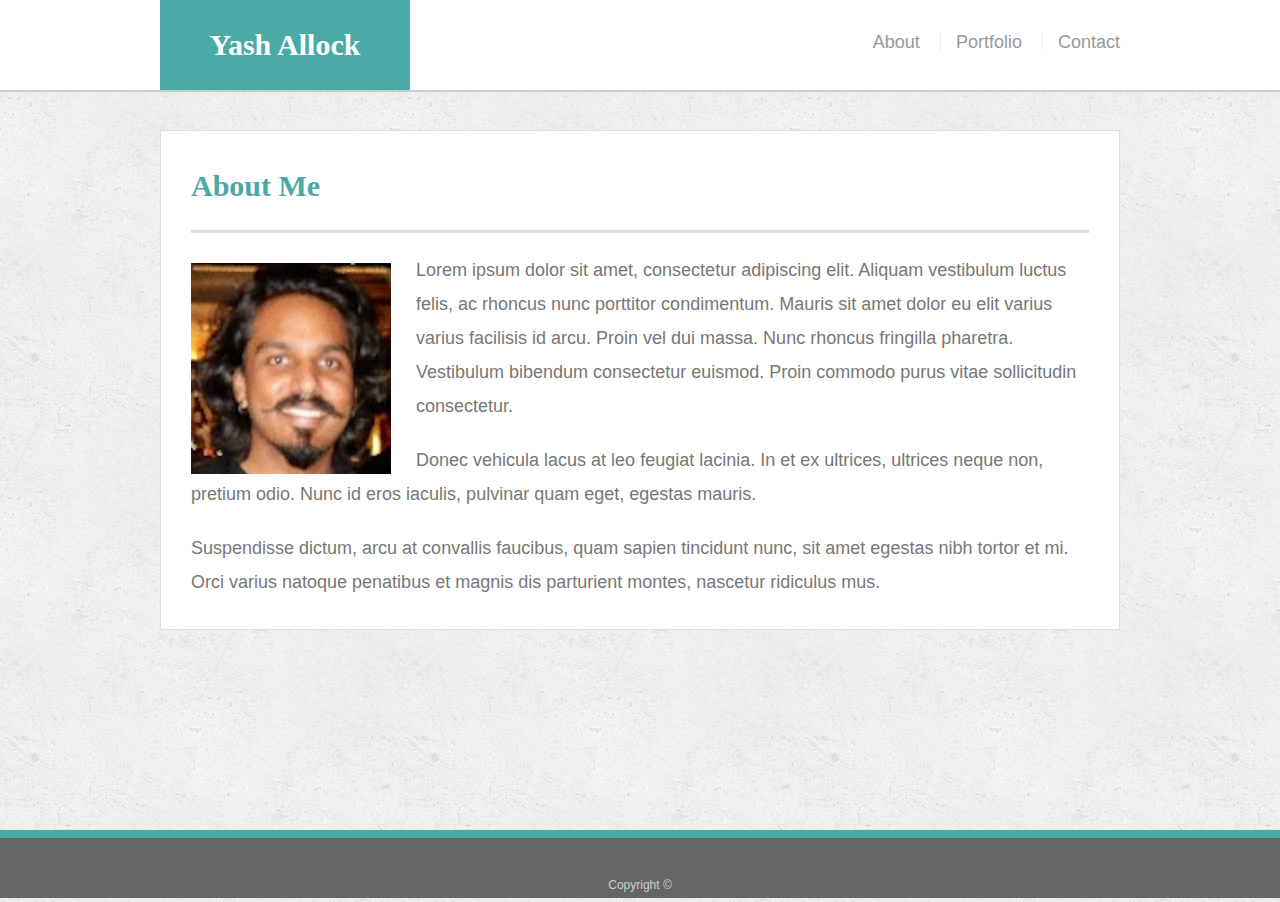
<file: recommended-homework-solution/index.html>
<!doctype html>
<html lang="en-us">

<head>
  <meta charset="UTF-8">
  <title>About | Yash Allock</title>
  <link rel="stylesheet" type="text/css" href="assets/css/reset.css">
  <link rel="stylesheet" type="text/css" href="assets/css/style.css">
</head>

<body>

  <header id="masthead">
    <div class="container">
      <a href="index.html" id="logo">Yash Allock</a>
      <nav>
        <a href="index.html">About</a>
        <a href="portfolio.html">Portfolio</a>
        <a href="contact.html">Contact</a>
      </nav>
    </div>
  </header>

  <div id="main-container" class="container">
    <section class="main-section">
      <h1>About Me</h1>

      <img src="assets/images/YashAllock.jpg" class="auth-image" alt="Your Name">

      <p>Lorem ipsum dolor sit amet, consectetur adipiscing elit. Aliquam vestibulum luctus felis, ac rhoncus nunc porttitor condimentum. Mauris sit amet dolor eu elit varius varius facilisis id arcu. Proin vel dui massa. Nunc rhoncus fringilla pharetra. Vestibulum bibendum consectetur euismod. Proin commodo purus vitae sollicitudin consectetur.</p>

      <p>Donec vehicula lacus at leo feugiat lacinia. In et ex ultrices, ultrices neque non, pretium odio. Nunc id eros iaculis, pulvinar quam eget, egestas mauris.</p>

      <p>Suspendisse dictum, arcu at convallis faucibus, quam sapien tincidunt nunc, sit amet egestas nibh tortor et mi. Orci varius natoque penatibus et magnis dis parturient montes, nascetur ridiculus mus.</p>

    </section>

  </div>

  <footer>
    <div class="container">
      Copyright &copy; 
    </div>
  </footer>
</body>

</html>
</file>
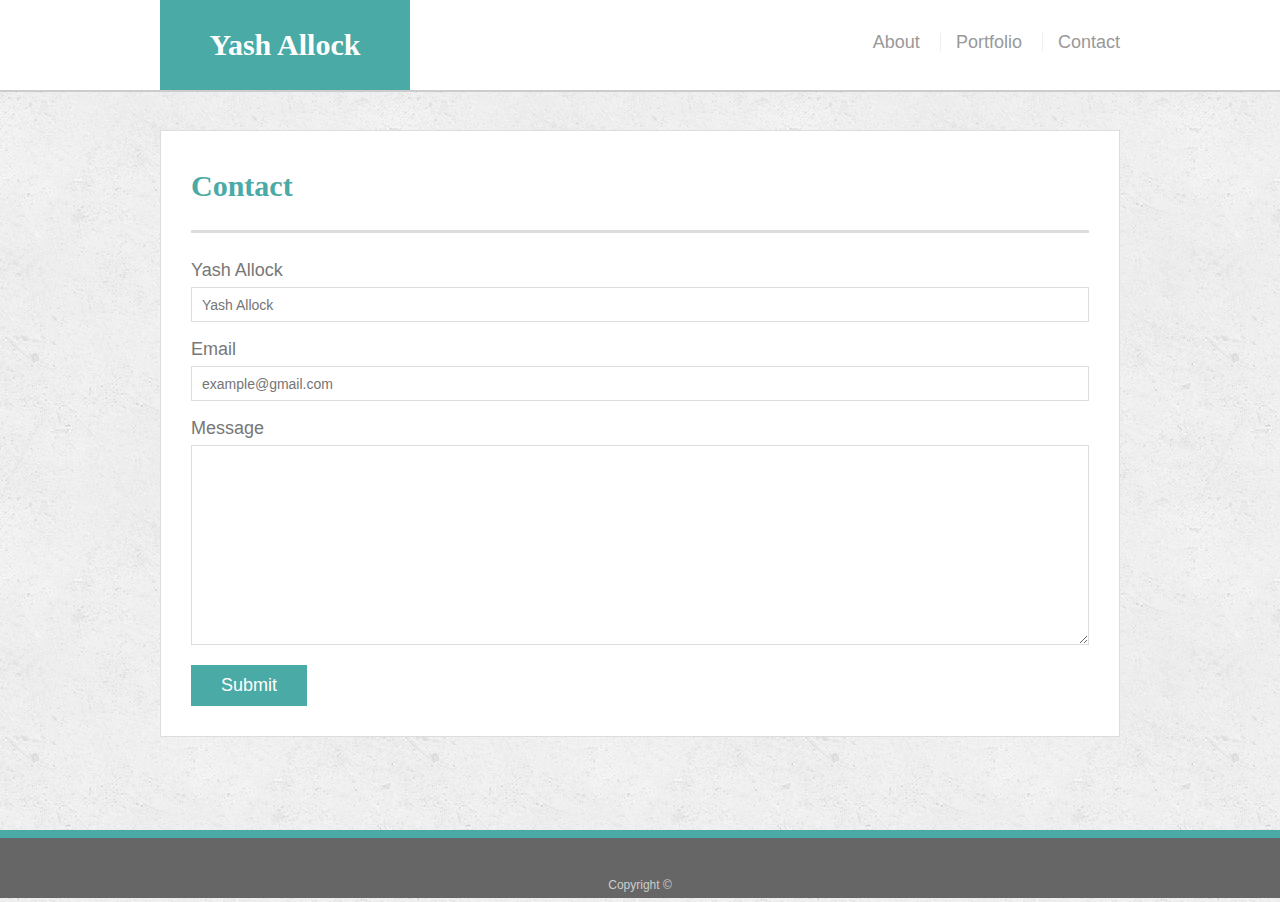
<file: recommended-homework-solution/contact.html>
<!doctype html>
<html lang="en-us">

<head>
  <meta charset="UTF-8">
  <title>Contact | Yash Allock</title>
  <link rel="stylesheet" type="text/css" href="assets/css/reset.css">
  <link rel="stylesheet" type="text/css" href="assets/css/style.css">
</head>

<body>

  <header id="masthead">
    <div class="container">
      <a href="index.html" id="logo">Yash Allock</a>
      <nav>
        <a href="index.html">About</a>
        <a href="portfolio.html">Portfolio</a>
        <a href="contact.html">Contact</a>
      </nav>
    </div>
  </header>

  <div id="main-container" class="container">
    <section class="main-section">
      <h1>Contact</h1>

      <form id="contact-form">
        <ul>
          <li>
            <label for="name">Yash Allock</label>
            <input type="text" id="name" name="name" placeholder="Yash Allock" required="required">
          </li>
          <li>
            <label for="email">Email</label>
            <input type="email" id="email" name="email" placeholder="example@gmail.com" required="required">
          </li>
          <li>
            <label for="message">Message</label>
            <textarea id="message" name="message" required="required"></textarea>
          </li>
        </ul>
        <input type="submit">
      </form>

    </section>

  </div>

  <footer>
    <div class="container">
      Copyright &copy; 
    </div>
  </footer>
</body>

</html>
</file>
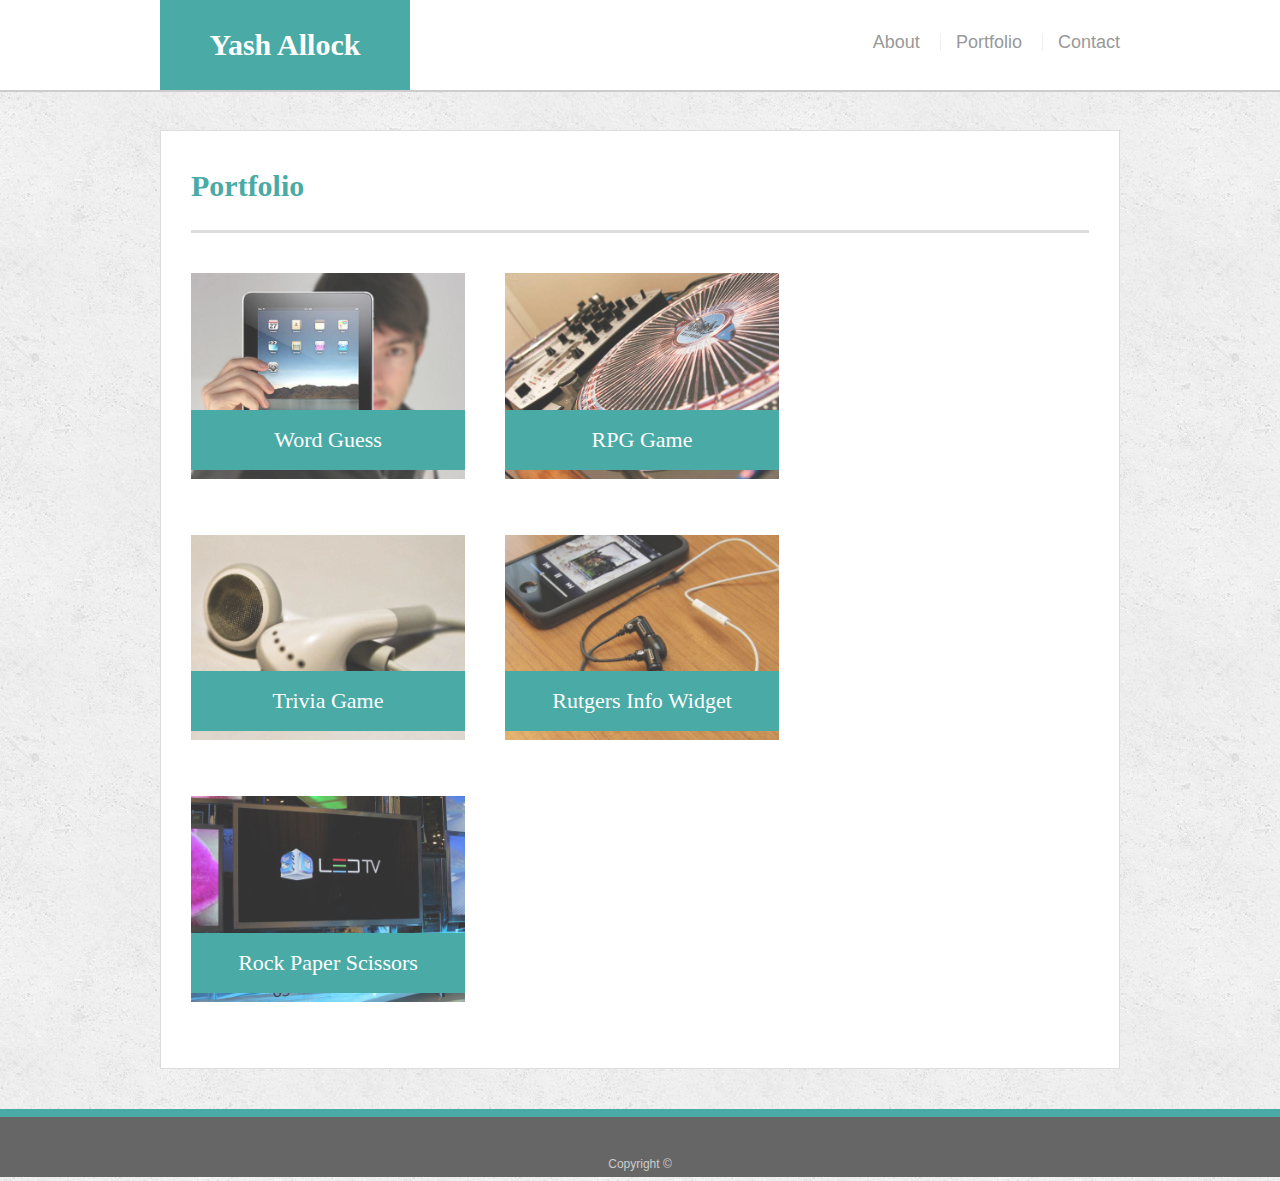
<file: recommended-homework-solution/portfolio.html>
<!doctype html>
<html lang="en-us">

<head>
  <meta charset="UTF-8">
  <title>Portfolio | Yash Allock</title>
  <link rel="stylesheet" type="text/css" href="assets/css/reset.css">
  <link rel="stylesheet" type="text/css" href="assets/css/style.css">
</head>

<body>

  <header id="masthead">
    <div class="container">
      <a href="index.html" id="logo">Yash Allock</a>
      <nav>
        <a href="index.html">About</a>
        <a href="portfolio.html">Portfolio</a>
        <a href="contact.html">Contact</a>
      </nav>
    </div>
  </header>

  <div id="main-container" class="container">
    <section class="main-section">
      <h1>Portfolio</h1>

      <div class="work">
        <img src="assets/images/technics-q-c-640-480-1.jpg" alt="Word Guess">
        
        <h3>Word Guess</h3>
      </div>
      <div class="work">
        <img src="assets/images/technics-q-c-640-480-2.jpg" alt="RPG Game">

        <h3>RPG Game</h3>
      </div>
      <div class="work">
        <img src="assets/images/technics-q-c-640-480-5.jpg" alt="Trivia Game">

        <h3>Trivia Game</h3>
      </div>
      <div class="work">
        <img src="assets/images/technics-q-c-640-480-7.jpg" alt="Rutgers Info Widget">

        <h3>Rutgers Info Widget</h3>
      </div>
      <div class="work">
        <img src="assets/images/technics-q-c-640-480-9.jpg" alt="Rock Paper Scissors">

        <h3>Rock Paper Scissors</h3>
      </div>

    </section>

  </div>

  <footer>
    <div class="container">
      Copyright &copy; 
    </div>
  </footer>
</body>

</html>
</file>
<file: recommended-homework-solution/assets/css/style.css>
body {
  font-family: Arial, "Helvetica Neue", Helvetica, sans-serif;
  font-size: 18px;
  line-height: 34px;
  color: #777;
  background: url("../images/concrete_seamless.png");
}

* {
  box-sizing: border-box;
}

/* general */

.container {
  width: 100%;
  max-width: 960px;
  margin: 0 auto;
  clear: both;
}

h1,
h2,
h3,
p {
  margin-bottom: 20px;
}

p:last-child {
  margin-bottom: 0;
}

h1,
h2,
h3 {
  font-family: Georgia, Times, "Times New Roman", serif;
  font-weight: 700;
  color: #4aaaa5;
}

h1 {
  padding-bottom: 20px;
  font-size: 30px;
  line-height: 49px;
  border-bottom: 3px solid #ddd;
}

h2,
h3 {
  font-size: 22px;
}

/* header */

#masthead {
  position: fixed;
  z-index: 99;
  width: 100%;
  margin: 0 0 30px;
  overflow: auto;
  color: #fff;
  background: #fff;
  border-bottom: 2px solid #ccc;
}

#logo {
  float: left;
  width: 250px;
  height: 90px;
  font-family: Georgia, Times, "Times New Roman", serif;
  font-size: 30px;
  font-weight: 700;
  line-height: 90px;
  color: #fff;
  text-align: center;
  text-decoration: none;
  background: #4aaaa5;
}

nav {
  float: right;
  margin-top: 25px;
}

nav a {
  display: inline-block;
  padding-left: 15px;
  margin-left: 15px;
  line-height: 18px;
  color: #999;
  text-decoration: none;
  border-left: 1px solid #efefef;
}

nav a:first-child {
  border-left: 0 none;
}

/* footer */

footer {
  padding: 30px 0;
  clear: both;
  font-size: 12px;
  color: #fff;
  color: #ccc;
  text-align: center;
  background: #666;
  border-top: 8px solid #4aaaa5;
  height: 50px;
}

h3, h2 {
  padding-bottom: 20px;
  margin-bottom: 15px;
  line-height: 22px;
  border-bottom: 2px solid #eee;
}

/* main */

#main-container {
  padding-top: 130px;
  min-height: calc(100vh - 70px);
}

.main-section {
  float: left;
  width: 100%;
  max-width: 960px;
  padding: 30px;
  margin: 0 0 40px;
  background: #fff;
  border: 1px solid #ddd;
}

/* portfolio page */

.work {
  position: relative;
  float: left;
  width: 274px;
  margin: 20px 0 25px;
  overflow: auto;
}

.work:nth-child(even) {
  margin-right: 40px;
}

.work img {
  width: 100%;
  border: 0 none;
  opacity: 0.8;
}

.work h3 {
  position: absolute;
  bottom: 20px;
  width: 100%;
  padding: 15px;
  margin-bottom: 0;
  font-weight: 300;
  line-height: 30px;
  color: #fff;
  text-align: center;
  background: #4aaaa5;
  border-bottom: 0;
}

.auth-image {
  float: left;
  width: 200px;
  height: auto;
  margin-top: 10px;
  margin-right: 25px;
}

/* contact page */

#contact-form ul {
  margin-bottom: 20px;
}

#contact-form li {
  margin-bottom: 10px;
}

label,
input[type=text],
input[type=email],
textarea {
  display: block;
  width: 100%;
}

input[type=text],
input[type=email],
textarea {
  height: 35px;
  padding: 0 10px;
  font-size: 14px;
  border: 1px solid #ddd;
}

textarea {
  height: 200px;
}

input[type=submit] {
  padding: 10px 30px;
  font-size: 18px;
  color: #fff;
  cursor: pointer;
  background: #4aaaa5;
  border: 0 none;
}
</file>
